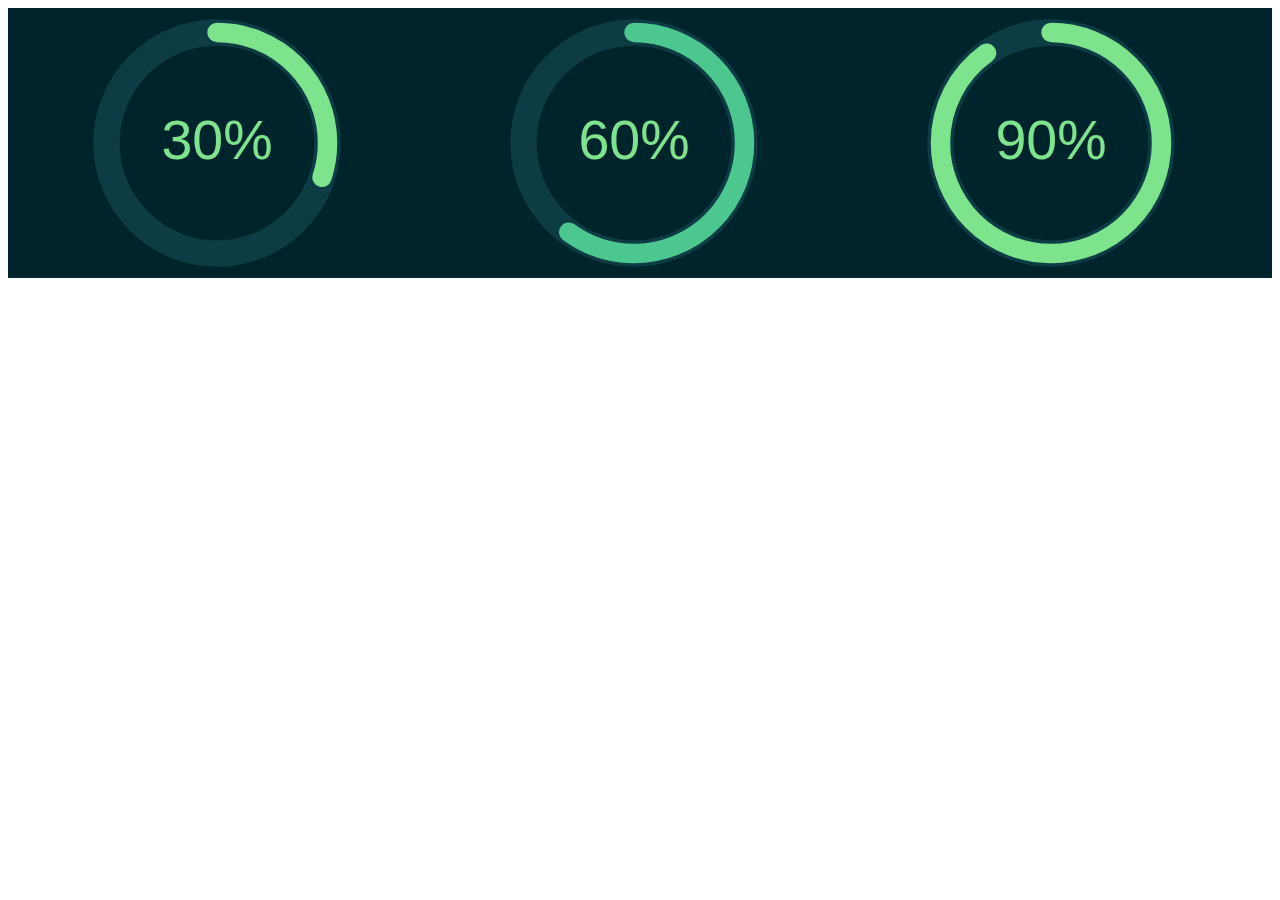
<file: test_skils.html>
<html>

  <style media="screen">
    .flex-wrapper {
      display: flex;
      flex-flow: row nowrap;
      background: #00242b;
    }

    .single-chart {
      width: 33%;
      justify-content: space-around;
    }

    .circular-chart {
      display: block;
      margin: 10px auto;
      max-width: 80%;
      max-height: 250px;
    }

    .circle-bg {
      fill: none;
      stroke: #0e3c45;
      stroke-width: 3.8;
      stroke-dasharray="5"d="M5 20 l215 0";

    }

    .circle {
      fill: none;
      stroke-width: 2.8;
      stroke-linecap: round;
      animation: progress 1s ease-out forwards;
    }

    @keyframes progress {
      0% {
        stroke-dasharray: 0 100;
      }
    }

    .circular-chart.orange .circle {
      stroke: #7DE38D;
    }

    .circular-chart.green .circle {
      stroke: #4CC790;
    }

    .circular-chart.blue .circle {
      stroke: #7DE38D;
    }

    .percentage {
      fill: #7DE38D;
      font-family: sans-serif;
      font-size: 0.5em;
      text-anchor: middle;
    }
  </style>

  <body>

    <div class="flex-wrapper">
      <div class="single-chart">
        <svg viewBox="0 0 36 36" class="circular-chart orange">
          <path class="circle-bg" d="M18 2.0845
            a 15.9155 15.9155 0 0 1 0 31.831
            a 15.9155 15.9155 0 0 1 0 -31.831" />
          <path class="circle" stroke-dasharray="30, 100" d="M18 2.0845
            a 15.9155 15.9155 0 0 1 0 31.831
            a 15.9155 15.9155 0 0 1 0 -31.831" />
          <text x="18" y="20.35" class="percentage">30%</text>
        </svg>
      </div>

      <div class="single-chart">
        <svg viewBox="0 0 36 36" class="circular-chart green">
          <path class="circle-bg" d="M18 2.0845
            a 15.9155 15.9155 0 0 1 0 31.831
            a 15.9155 15.9155 0 0 1 0 -31.831" />
          <path class="circle" stroke-dasharray="60, 100" d="M18 2.0845
            a 15.9155 15.9155 0 0 1 0 31.831
            a 15.9155 15.9155 0 0 1 0 -31.831" />
          <text x="18" y="20.35" class="percentage">60%</text>
        </svg>
      </div>

      <div class="single-chart">
        <svg viewBox="0 0 36 36" class="circular-chart blue">
          <path class="circle-bg" d="M18 2.0845
            a 15.9155 15.9155 0 0 1 0 31.831
            a 15.9155 15.9155 0 0 1 0 -31.831" />
          <path class="circle" stroke-dasharray="90, 100" d="M18 2.0845
            a 15.9155 15.9155 0 0 1 0 31.831
            a 15.9155 15.9155 0 0 1 0 -31.831" />
          <text x="18" y="20.35" class="percentage">90%</text>
        </svg>
      </div>
    </div>
  </body>

</html>
</file>
